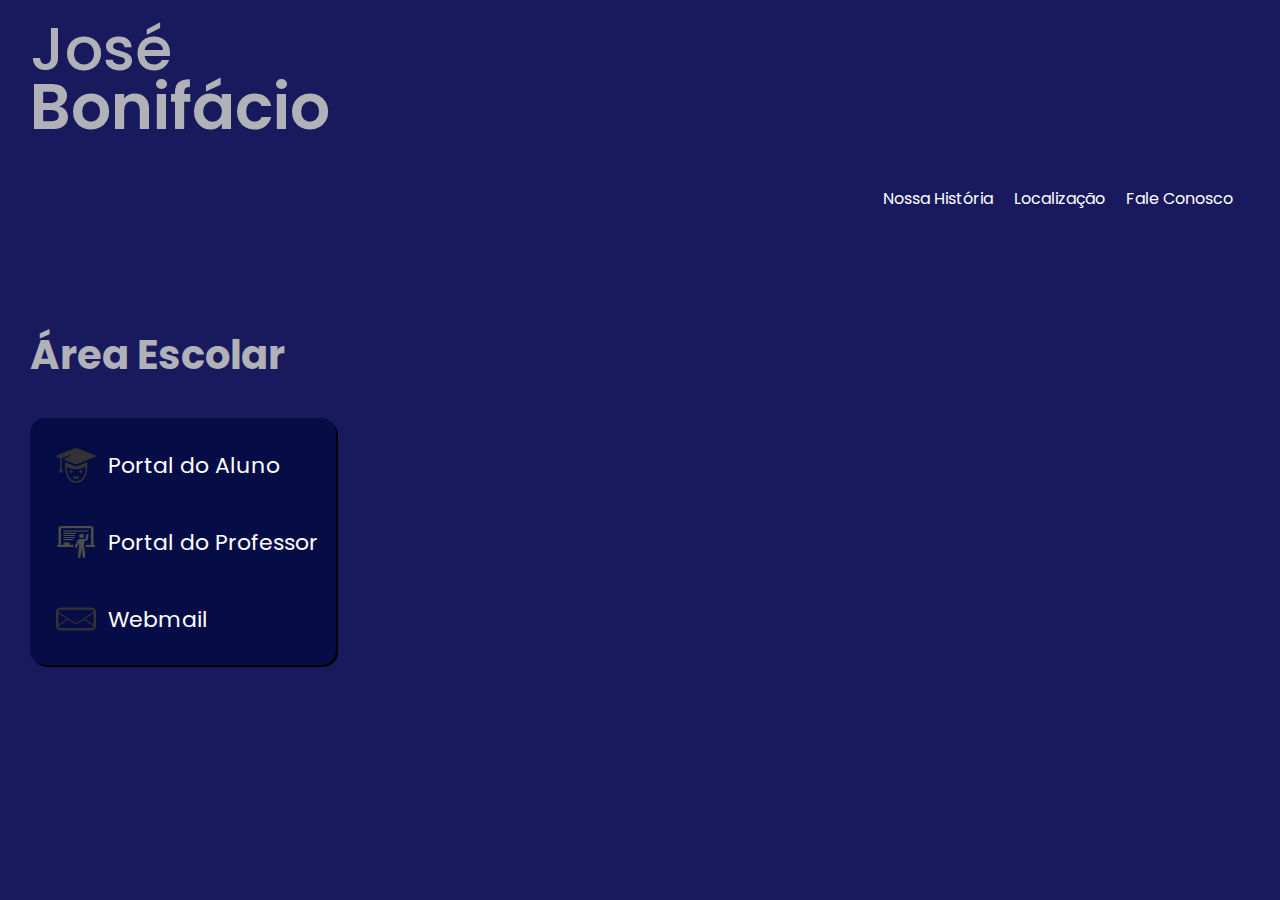
<file: index.html>
<!DOCTYPE html>
<html lang="pt-br">
<head>
    <meta charset="UTF-8">
    <meta http-equiv="X-UA-Compatible" content="IE=edge">
    <meta name="viewport" content="width=device-width, initial-scale=1.0">
    <title>Instituição</title>   
    <link rel="stylesheet" href="style.css">
    <link rel="shortcut icon" href="../jb/imagens/logo.png.png" type="image/x-icon">
    <style>
        @import url('https://fonts.googleapis.com/css2?family=Poppins:wght@200;500;700&display=swap');
      </style>
</head>
<body>

    <main>
        <h1>José</h1>
        <h1 class="dif">Bonifácio</h1>

        <nav>
            <a href="historia.html">Nossa História</a>
            <a href="https://goo.gl/maps/5jCM9afoRW74HHMTA" target="_blank">Localização</a>
            <a href="fale.html">Fale Conosco</a>
        </nav>

        <div>
            <h2>Área Escolar</h2>
            <article>
                <a href="aluno.html"><img src="imagens/student-icon.png" alt="aluno">  Portal do Aluno</a> 
                <a href="#"><img src="imagens/iconn.png" alt="prof">  Portal do Professor</a>
                <a href="#"><img src="imagens/webmail.png" alt="web">  Webmail</a>
            </article>
            
        </div>

        



    </main>

    
</body>
</html>
</file>
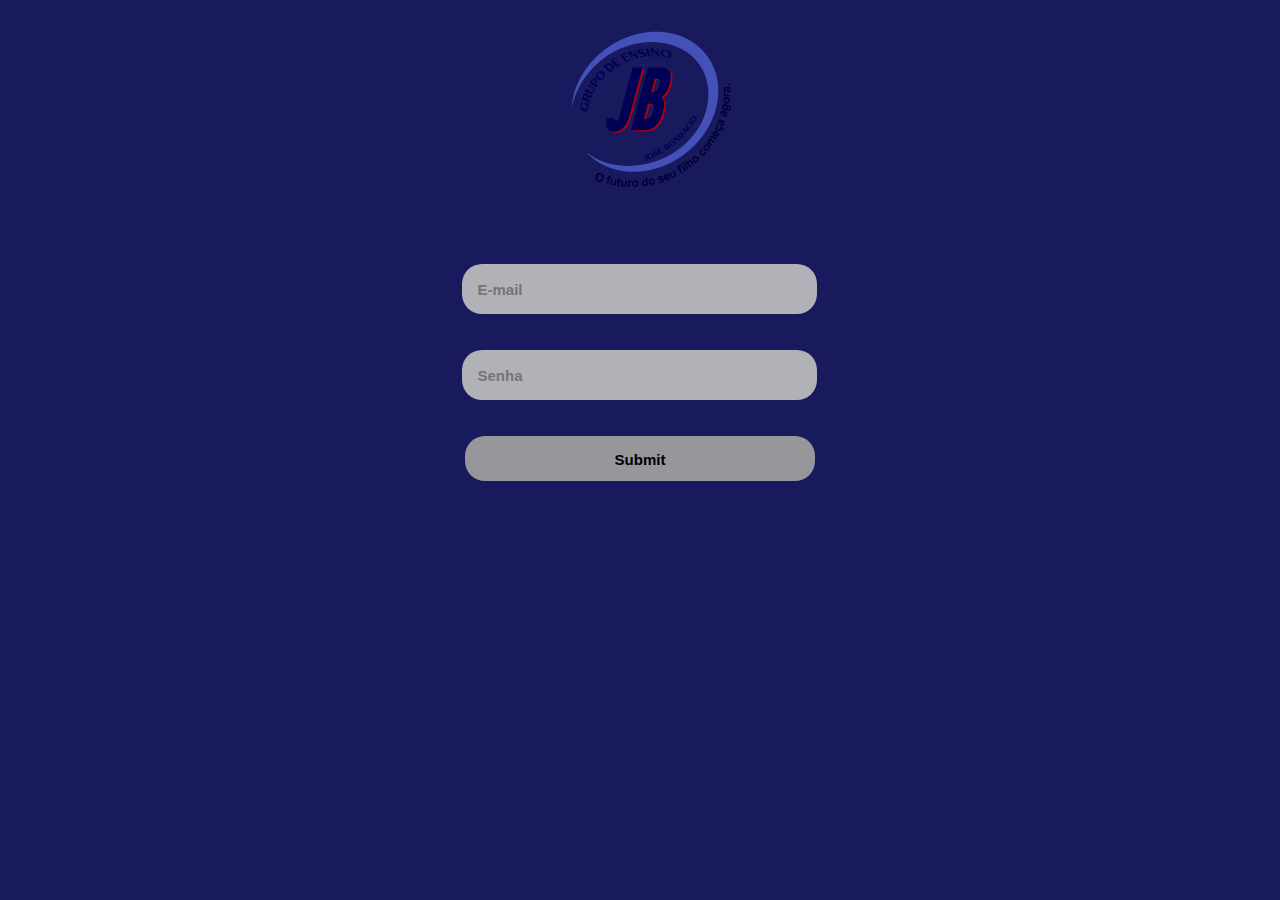
<file: aluno.html>
<!DOCTYPE html>
<html lang="pt-br">
<head>
    <meta charset="UTF-8">
    <meta http-equiv="X-UA-Compatible" content="IE=edge">
    <meta name="viewport" content="width=device-width, initial-scale=1.0">
    <title>Portal</title>
    <link rel="shortcut icon" href="../jb/imagens/logo.png.png" type="image/x-icon">
    <style>
        @import url('https://fonts.googleapis.com/css2?family=Poppins:wght@200;500;700&display=swap');
        body{
            background-color: #19195e;
            font-family: 'Poppins', sans-serif;
        }
        header{
            margin: auto;
            text-align: center;
            margin-bottom: 50px;
        }
        main{
            margin: auto;
            text-align: center;
            
            flex-direction: column;
            width: 70%;
            
        }
        main [type="submit"]{
        height:45px;
        width:350px;
        background-color:#96969b ;
        
        
        }
        input{
           
            margin-top: 20px;
            height: 20px;
            padding: 15px;
            border-radius: 20px;
            border: none;
            font-size: 15px;
            width:325px;
            background-color:#b1b1b8 ;
            color: black;
            font-weight: bold;
           outline: none;
            
            
        }
    </style>
</head>
<body>
    <header><img src="imagens/logo.png.png" alt=""></header>
    <main>
        <p><input  type="email" placeholder="E-mail"></p>
        
        <p><input  type="password" placeholder="Senha"></p>
        
        <p><input  type="submit" placeholder="Entrar"></p>
    </main>
    
    
</body>
</html>
</file>
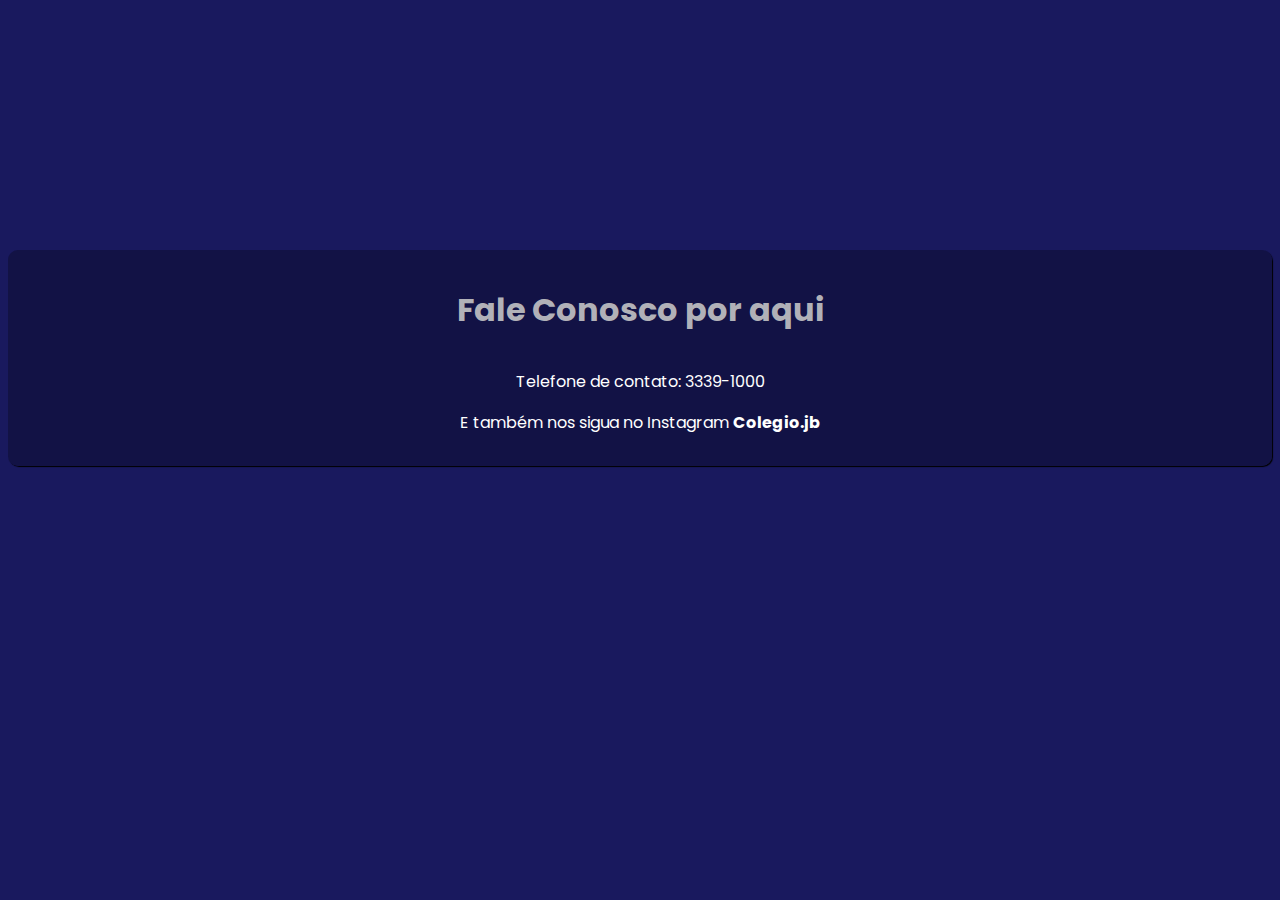
<file: fale.html>
<!DOCTYPE html>
<html lang="pt-br">
<head>
    <meta charset="UTF-8">
    <meta http-equiv="X-UA-Compatible" content="IE=edge">
    <meta name="viewport" content="width=device-width, initial-scale=1.0">
    <title>Fale Conosco</title>
    <link rel="shortcut icon" href="../jb/imagens/logo.png.png" type="image/x-icon">
    <style>
        @import url('https://fonts.googleapis.com/css2?family=Poppins:wght@200;500;700&display=swap');
        body{
            background-color: #19195e;
            font-family: 'Poppins', sans-serif;
            color: white;
        }
        h1{
            color: #b1b1b8;
            font-size: 2em;
            padding-bottom: 13px;
        }
        a{
            text-decoration: none;
            color: white;
        }
        a:hover{
            color: #10A3DC;
        transition: 0.4s;
        }
        div{
           margin: auto;
            text-align: center;
            background-color: #10103dbd;
            padding: 15px;
            margin-top: 250px;
            border-radius: 10px;
            box-shadow: 1px 1px 1px black;
            
            
        }
    </style>
</head>
<body>
    <div>
        <h1>Fale Conosco por aqui</h1>
        <p>Telefone de contato: 3339-1000 </p>
        <p>E também nos sigua no Instagram <a href="https://www.instagram.com/colegio.jb/" target="_blank"><strong>Colegio.jb</strong></a> </p>
    </div>

</body>
</html>
</file>
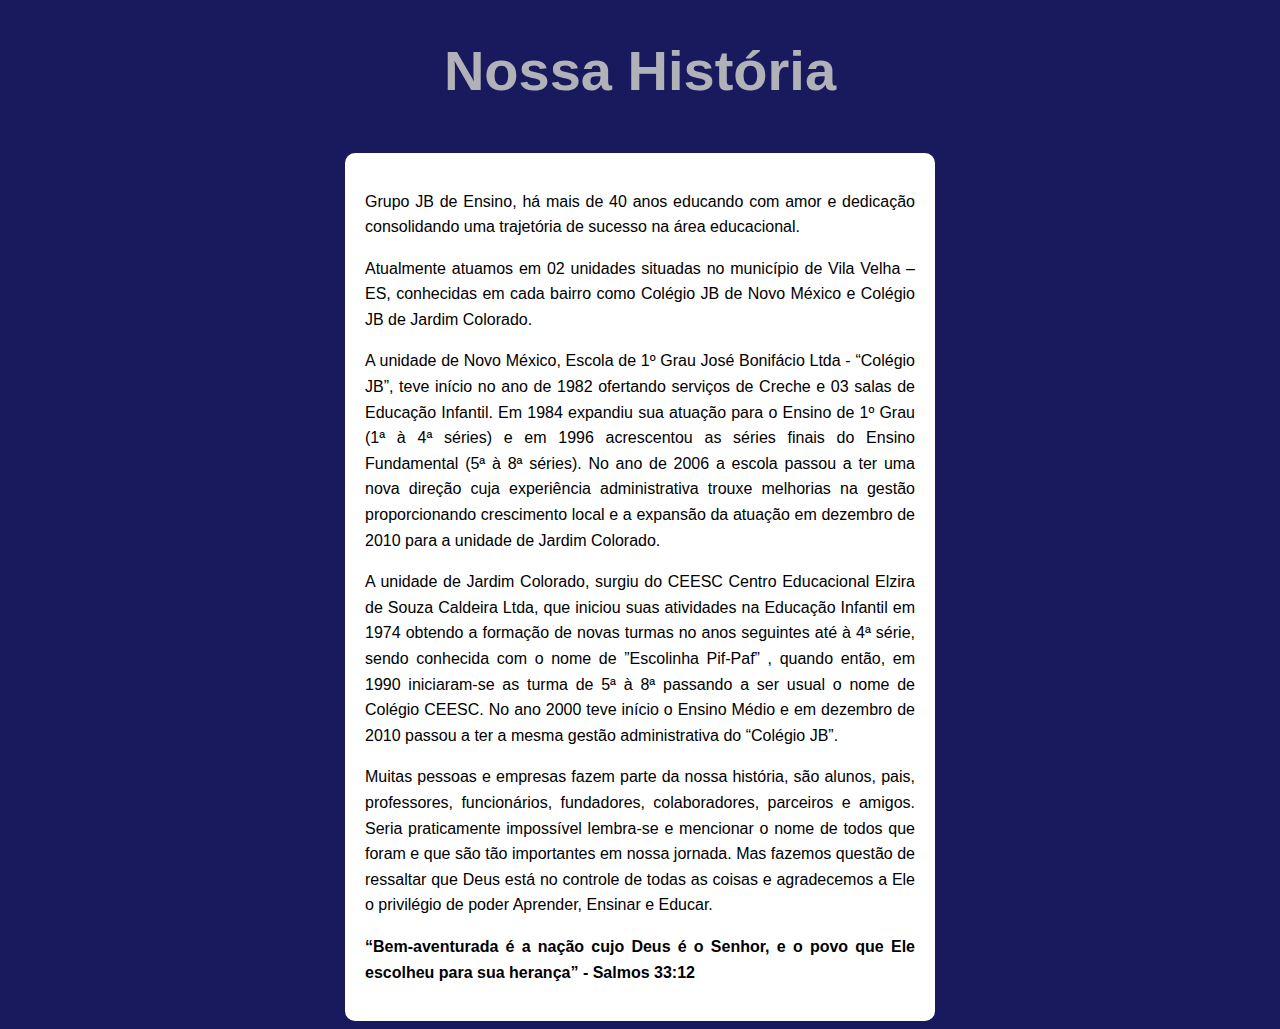
<file: historia.html>
<!DOCTYPE html>
<html lang="pt-br">
<head>
    <meta charset="UTF-8">
    <meta http-equiv="X-UA-Compatible" content="IE=edge">
    <meta name="viewport" content="width=device-width, initial-scale=1.0">
    <title>Nossa História</title>
    <link rel="shortcut icon" href="../jb/imagens/logo.png.png" type="image/x-icon">
    <style>
        body{
            @import url('https://fonts.googleapis.com/css2?family=Poppins:wght@200;500;700&display=swap');
            background-color: #19195e;
            font-family: 'Poppins', sans-serif;
           
        
        }
        header{
            margin: auto;
            text-align: center;
        }
        h1{
            text-align: center;
            color: #b1b1b8;
            font-size: 3.5em;
        }
        p{
            text-align: justify;
            line-height: 1.6em;
        }
        main{
            background-color: white;
            color: black;
            padding: 20px;
            border-radius: 10px;
            margin: auto;
            width: 550px;
            margin-top: 50px;
        }
    </style>
</head>
<body>
    <header>
        <h1>Nossa História</h1>
    </header>
    <main>  
        <p>Grupo JB de Ensino, há mais de 40 anos educando com amor e dedicação consolidando uma trajetória de sucesso na área educacional.</p>
        <p>Atualmente atuamos em 02 unidades situadas no município de Vila Velha – ES, conhecidas em cada bairro como Colégio JB de Novo México e Colégio JB de Jardim Colorado.</p>
        <p>A unidade de Novo México, Escola de 1º Grau José Bonifácio Ltda - “Colégio JB”, teve início no ano de 1982 ofertando serviços de Creche e 03 salas de Educação Infantil. Em 1984 expandiu sua atuação para o Ensino de 1º Grau (1ª à 4ª séries) e em 1996 acrescentou as séries finais do Ensino Fundamental (5ª à 8ª séries). No ano de 2006 a escola passou a ter uma nova direção cuja experiência administrativa trouxe melhorias na gestão proporcionando crescimento local e a expansão da atuação em dezembro de 2010 para a unidade de Jardim Colorado.</p>
        <p>A unidade de Jardim Colorado, surgiu do CEESC Centro Educacional Elzira de Souza Caldeira Ltda, que iniciou suas atividades na Educação Infantil em 1974 obtendo a formação de novas turmas no anos seguintes até à 4ª série, sendo conhecida com o nome de ”Escolinha Pif-Paf” , quando então, em 1990 iniciaram-se as turma de 5ª à 8ª passando a ser usual o nome de Colégio CEESC. No ano 2000 teve início o Ensino Médio e em dezembro de 2010 passou a ter a mesma gestão administrativa do “Colégio JB”.</p>
        <p>Muitas pessoas e empresas fazem parte da nossa história, são alunos, pais, professores, funcionários, fundadores, colaboradores, parceiros e amigos. Seria praticamente impossível lembra-se e mencionar o nome de todos que foram e que são tão importantes em nossa jornada. Mas fazemos questão de ressaltar que Deus está no controle de todas as coisas e agradecemos a Ele o privilégio de poder Aprender, Ensinar e Educar.</p>
        <strong>
            <p>“Bem-aventurada é a nação cujo Deus é o Senhor, e o povo que Ele escolheu para sua herança” - Salmos 33:12</p>
        </strong>

    </main>
</body>
</html>
</file>
<file: style.css>
@charset "UTF-8";

body{
    background-color: #19195e;
    color: white;
    font-family:'Poppins', sans-serif;
    margin: 30px;
    
}

h1{
    line-height: 15px;
    font-size: 3.8em;
    font-weight: 500;
    color: #b1b1b8;
    

}

.dif{
    font-size: 4em;
    font-weight: 600;
    color:#b1b1b8 ;
    
}

nav{
    text-align: right;
    padding-top: 30px;
}

nav> a{
    padding-right: 17px;
    text-decoration: none;
    color: white;
}

nav> a:hover{
    color: #10A3DC;
    transition: 0.4s;
}

h2{
    font-size: 2.5em;
    color: #b1b1b8;
}

div{
    padding-top: 80px;
    margin-right: 0px;
    padding-right: 0px;
   
    
}

div> article> a{
    display: flex;
    text-decoration: none;
    color: white;
    font-size: 22px;
   line-height: 40px;
   padding: 20px 10px 10px 18px;
   
   
  
 }
article{
    background-color: #060d46;;
    border-radius: 15px;
   display: inline-block;
    padding: 8px;
    box-shadow: 2px 2px  black;
}



article img{
    height: 35px;
    width: 40px;
    padding:2px 12px 10px 0px
}



 div> article> a:hover{
    color: #10A3DC;
    transition: 0.4s;
 }
</file>
